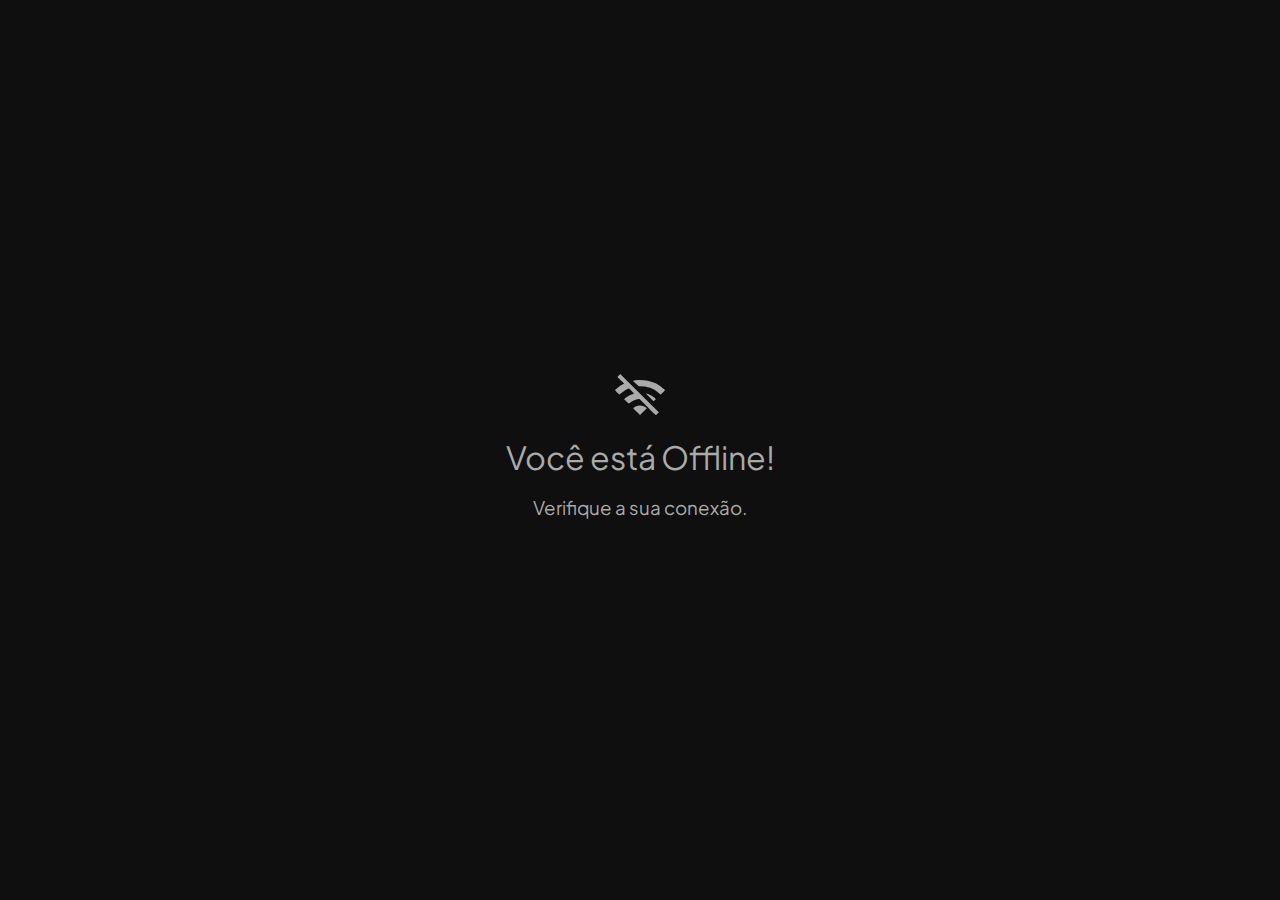
<file: offline.html>
<!DOCTYPE html>
<html lang="pt-br">
    <head>
        <meta charset="UTF-8">
        <title>Waltemar Carneiro | Offline Page</title>
        <meta name="description" content="Você está Offline">
        <meta content='width=device-width, initial-scale=1, minimum-scale=1, maximum-scale=5' name='viewport'/>
        <meta name="theme-color" content="#0f0f0f">
        <!-- FONTS GOOGLE -->
        <link rel="preconnect" href="https://fonts.googleapis.com">
        <link rel="preconnect" href="https://fonts.gstatic.com" crossorigin>
        <!-- FAVICON-->
        <link rel="shortcut icon" href="https://waltemar.com.br/icons/favicon32.png"/>
        <link rel="apple-touch-icon" sizes="180x180" href="https://waltemar.com.br/icons/icon180.png"/>
        <link rel="icon" type="image/png" sizes="32x32" href="https://waltemar.com.br/icons/favicon32.png"/>
        <link rel="icon" type="image/png" sizes="16x16" href="https://waltemar.com.br/icons/favicon16.png"/>
        <!--AppleTouchIcon-->
        <link rel="apple-touch-icon" href="https://waltemar.com.br/icons/icon76.png" sizes="76x76">
        <link rel="apple-touch-icon" href="https://waltemar.com.br/icons/icon120.png" sizes="120x120">
        <link rel="apple-touch-icon" href="https://waltemar.com.br/icons/icon152.png" sizes="152x152">
        <link rel="apple-touch-icon" href="https://waltemar.com.br/icons/icon180.png" sizes="180x180">
        <link rel="mask-icon" href="https://waltemar.com.br/icons/safari-pinned-tab.svg" color="#fc6700"/>
        <!-- SEO | OG -->
        <meta name="apple-mobile-web-app-capable" content="yes"/>
        <meta name="keywords" content="Waltemar"/>
        <meta property="og:title" content="Waltemar Carneiro | Offline Page"/>
        <meta property="og:description" content="Você está offline"/>
        <meta property="og:image" content="https://waltemar.com.br/image/og-image.jpg"/>
        <meta content='website' property='og:type'/>
        <meta property="og:site_name" content="Waltemar Carneiro"/>
        <meta name="mobile-web-app-capable" content="yes"/>
        <style>
            @import url('https://fonts.googleapis.com/css2?family=Plus+Jakarta+Sans:ital,wght@0,200..800;1,200..800&display=swap'); * {
                margin: 0;
                padding: 0;
            }

            body {
                margin: 0;
                padding: 0;
                display: flex;
                justify-content: center;
                align-items: center;
                height: 100vh;
                background-color: #0f0f0f;
                color: #aaaaaa;
                line-height: 2;
                font-family: 'Plus Jakarta Sans', sans-serif;
                
            }

            .splash-content {
                text-align: center;
            }

            h1, h2, h3 {
                font-weight: 400;
            }

            .svg-off {
                width: 50px;
            }
        </style>
    </head>
    <body>
        <!-- Conteúdo da página de splash -->
        <div class="splash-content">
            <div>
                <img src="/image/offline.svg" alt="offline image" class="svg-off">
            </div>
            <h1>Você está Offline!</h1>
            <h3>Verifique a sua conexão.</h3>
        </div>
    </body>
</html>
</file>
